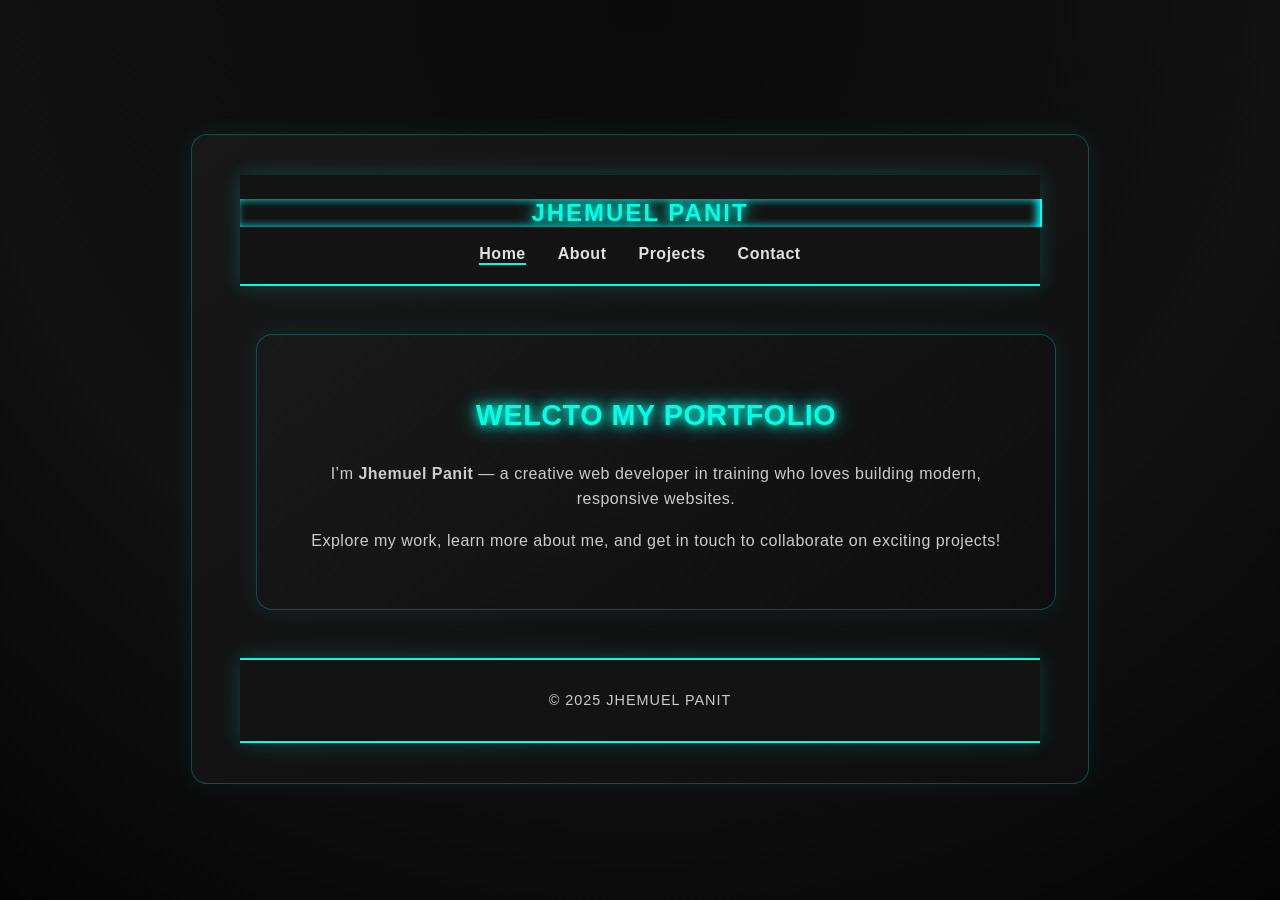
<file: index.html>
<!-- Main Home Page -->
 <!DOCTYPE html>
<html lang="en">
<head>
  <meta charset="UTF-8" />
  <meta name="viewport" content="width=device-width, initial-scale=1.0" />
  <title>Home - My Portfolio</title>
  <link rel="stylesheet" href="css/styles.css" />
  <div class="reveal">My Projects</div>
</head>
<body class="page-fade">
  <section class="float">
  <header>
  <h1 class="typewriter">Jhemuel Panit</h1>
    <nav>
      <ul>
        <li><a href="index.html" class="active">Home</a></li>
        <li><a href="about.html">About</a></li>
        <li><a href="projects.html">Projects</a></li>
        <li><a href="contact.html">Contact</a></li>
      </ul>
    </nav>
  </header>

  <main>
    <section id="home-page">
      <h2>Welcto My Portfolio</h2>
      <p>
        I’m <strong>Jhemuel Panit</strong> — a creative web developer in training who loves building modern, responsive websites.
      </p>
      <p>
        Explore my work, learn more about me, and get in touch to collaborate on exciting projects!
      </p>
    </section>
  </main>

  <footer>
    <p>© 2025 Jhemuel Panit</p>
  </footer>
</body>
</html>

            </ul>
        </nav>
    </header>
</file>
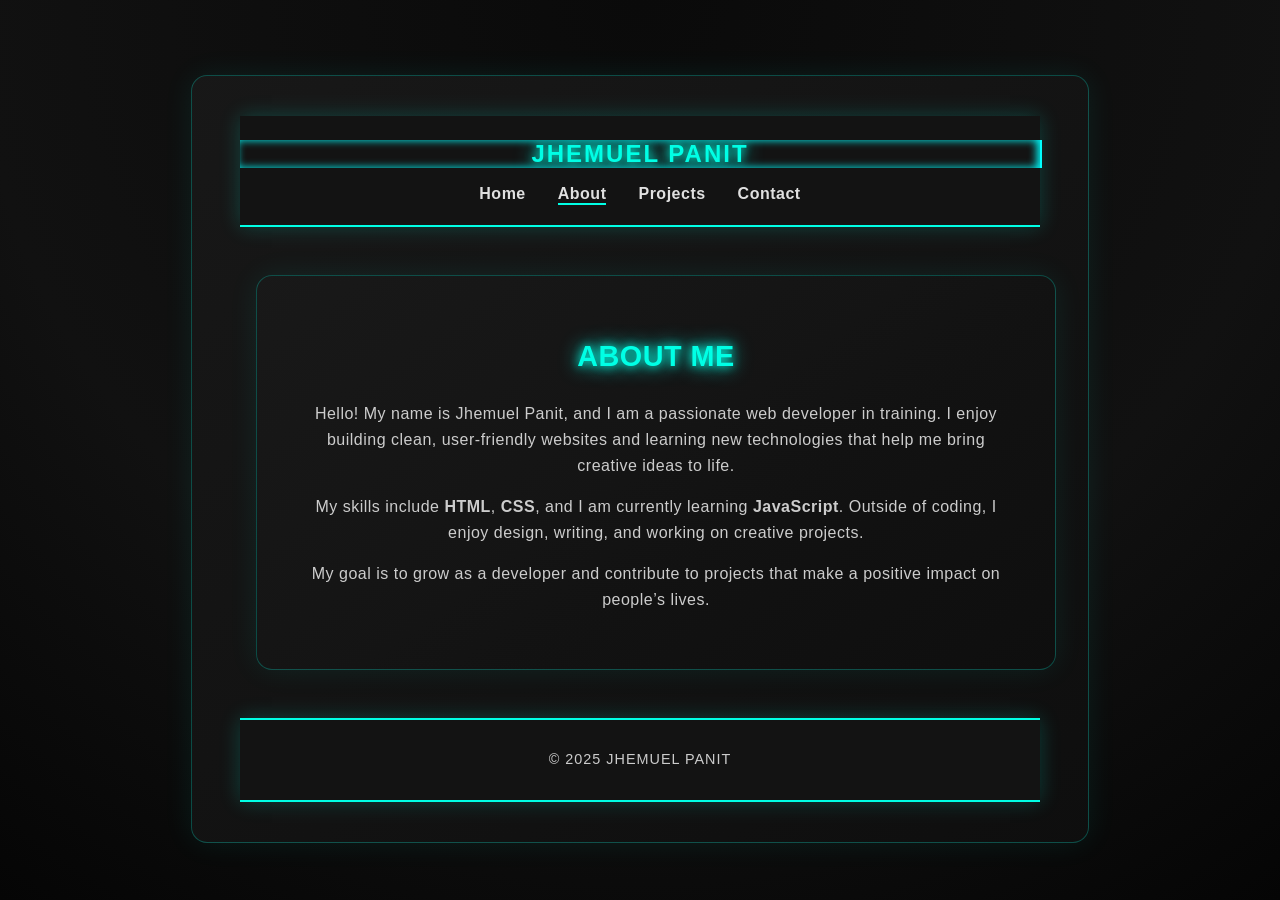
<file: about.html>
<!DOCTYPE html>
<html lang="en">
<head>
    <meta charset="UTF-8" />
    <meta name="viewport" content="width=device-width, initial-scale=1.0" />
    <title>About Me - My Portfolio</title>
    <link rel="stylesheet" href="css/styles.css" />
    <div class="reveal">My Projects</div>
</head>
<body class="page-fade">
    <section class="float">
    <!-- Header -->
    <header>
        <h1 class="typewriter">Jhemuel Panit</h1>
        <nav>
            <ul>
                <li><a href="index.html">Home</a></li>
                <li><a href="about.html" class="active">About</a></li>
                <li><a href="projects.html">Projects</a></li>
                <li><a href="contact.html">Contact</a></li>
            </ul>
        </nav>
    </header>

    <!-- About Content -->
    <main>
        <section id="about-page">
            <h2>About Me</h2>
            <p>
                Hello! My name is Jhemuel Panit, and I am a passionate web developer in training.
                I enjoy building clean, user-friendly websites and learning new technologies 
                that help me bring creative ideas to life.
            </p>
            <p>
                My skills include <strong>HTML</strong>, <strong>CSS</strong>, and I am currently 
                learning <strong>JavaScript</strong>. Outside of coding, I enjoy design, writing, 
                and working on creative projects.
            </p>
            <p>
                My goal is to grow as a developer and contribute to projects that make a 
                positive impact on people’s lives.
            </p>
        </section>
    </main>

    <!-- Footer -->
    <footer>
        <p>© 2025 Jhemuel Panit</p>
    </footer>
</body>
</html>
</file>
<file: css/styles.css>
body {
  margin: 0;
  font-family: 'Orbitron', sans-serif;
  background: radial-gradient(circle, #1a1a1d, #000);
  color: #e0e0e0;
  overflow-x: hidden;
}

.projects-section {
  text-align: center;
  padding: 60px 20px;
}

.section-title {
  font-size: 2.5rem;
  text-transform: uppercase;
  color: #00eaff;
  text-shadow: 0 0 15px #00eaff;
}

.section-subtitle {
  font-size: 1rem;
  color: #aaa;
  margin-bottom: 50px;
}

.projects-container {
  display: flex;
  flex-wrap: wrap;
  justify-content: center;
  gap: 30px;
}

.project-card {
  background: linear-gradient(145deg, #232526, #3c3f41);
  border: 2px solid #00eaff;
  border-radius: 12px;
  box-shadow: 0 0 20px rgba(0, 234, 255, 0.2);
  width: 300px;
  padding: 20px;
  transition: 0.3s;
}

.project-card:hover {
  transform: translateY(-10px);
  box-shadow: 0 0 25px rgba(0, 234, 255, 0.5);
}

.project-card img {
  width: 100%;
  border-radius: 8px;
  border: 1px solid #00eaff;
}

.project-card h2 {
  font-size: 1.3rem;
  color: #00eaff;
  margin: 10px 0 5px;
}

.subtitle {
  font-size: 0.9rem;
  color: #bbb;
  margin-bottom: 15px;
}

.details-btn {
  background: #00eaff;
  border: none;
  color: #000;
  padding: 10px 20px;
  border-radius: 6px;
  font-weight: bold;
  cursor: pointer;
  transition: all 0.2s;
}

.details-btn:hover {
  background: #009bb8;
  box-shadow: 0 0 10px #00eaff;
}

/* Modal styling */
.modal {
  display: none;
  position: fixed;
  z-index: 10;
  left: 0; top: 0;
  width: 100%; height: 100%;
  background-color: rgba(0, 0, 0, 0.8);
}

.modal-content {
  background: #1f1f22;
  margin: 10% auto;
  padding: 30px;
  border: 2px solid #00eaff;
  border-radius: 10px;
  width: 80%;
  max-width: 500px;
  color: #e0e0e0;
  box-shadow: 0 0 25px rgba(0, 234, 255, 0.4);
  animation: glow 1s ease-out;
}

@keyframes glow {
  from { opacity: 0; transform: scale(0.8); }
  to { opacity: 1; transform: scale(1); }
}

.close {
  float: right;
  font-size: 28px;
  color: #00eaff;
  cursor: pointer;
}

.close:hover {
  color: #ff004c;
}

.visit-link {
  display: inline-block;
  margin-top: 20px;
  background: #00eaff;
  color: #000;
  padding: 10px 20px;
  border-radius: 6px;
  text-decoration: none;
  font-weight: bold;
  transition: all 0.2s;
}

.visit-link:hover {
  background: #009bb8;
  box-shadow: 0 0 10px #00eaff;
}






/* === Mecha-Themed Portfolio Styling === */

/* === Global Page Styling === */
body {
  min-height: 100vh;
  margin: 0;
  display: flex;
  flex-direction: column;
  align-items: center;
  justify-content: center;
  background: radial-gradient(circle at top, #0a0a0a 0%, #111 60%, #050505 100%);
  font-family: 'Orbitron', 'Segoe UI', sans-serif;
  color: #e0e0e0;
  letter-spacing: 0.5px;
  overflow-x: hidden;
}

/* Neon accent color palette */
:root {
  --accent: #00ffe5;
  --accent-dark: #00b3a4;
  --accent-glow: 0 0 10px #00ffe5, 0 0 20px #00ffe5;
}

/* === Header & Navigation === */
header, footer {
  width: 100%;
  text-align: center;
  background: rgba(20, 20, 20, 0.95);
  border-bottom: 2px solid var(--accent);
  box-shadow: 0 0 20px rgba(0, 255, 229, 0.2);
  padding: 1.2em 0;
  position: relative;
  z-index: 10;
}

header h1 {
  margin: 0.2em 0;
  color: var(--accent);
  text-transform: uppercase;
  text-shadow: var(--accent-glow);
  font-weight: 700;
  letter-spacing: 2px;
}

nav ul {
  list-style: none;
  padding: 0;
  margin: 0.8em 0 0;
  display: inline-flex;
  gap: 2em;
}

nav a {
  text-decoration: none;
  color: #e0e0e0;
  font-weight: bold;
  font-size: 1em;
  position: relative;
  transition: all 0.3s ease;
}

nav a::after {
  content: "";
  display: block;
  height: 2px;
  background: var(--accent);
  transform: scaleX(0);
  transition: transform 0.3s ease;
  transform-origin: center;
}

nav a:hover::after,
nav a.active::after {
  transform: scaleX(1);
}

nav a:hover {
  color: var(--accent);
  text-shadow: var(--accent-glow);
}

/* === Main Content === */
main {
  flex: 1;
  display: flex;
  align-items: center;
  justify-content: center;
  width: 100%;
  padding: 3em 1em;
}

/* === Section Containers === */
section {
  background: linear-gradient(145deg, rgba(25,25,25,0.95), rgba(15,15,15,0.95));
  border: 1px solid rgba(0, 255, 229, 0.25);
  border-radius: 16px;
  box-shadow: 0 0 30px rgba(0, 255, 229, 0.08);
  max-width: 800px;
  width: 90%;
  padding: 2.5em 3em;
  text-align: center;
}

/* === Headings === */
section h2 {
  color: var(--accent);
  text-transform: uppercase;
  font-size: 1.8rem;
  margin-bottom: 1em;
  text-shadow: var(--accent-glow);
}

/* === Text Styling === */
p {
  line-height: 1.6;
  color: #ccc;
}

/* === Projects Section === */
.project {
  background: rgba(30, 30, 30, 0.85);
  border: 1px solid rgba(0, 255, 229, 0.25);
  border-radius: 12px;
  padding: 1.5em;
  margin: 1.5em auto;
  max-width: 600px;
  box-shadow: 0 0 15px rgba(0, 255, 229, 0.1);
  transition: transform 0.3s ease, box-shadow 0.3s ease;
}

.project:hover {
  transform: translateY(-6px);
  box-shadow: 0 0 20px rgba(0, 255, 229, 0.4);
}

.project h3 {
  color: var(--accent);
  margin-bottom: 0.5em;
}

.project button {
  background: var(--accent);
  color: #000;
  border: none;
  border-radius: 8px;
  padding: 0.6em 1.2em;
  cursor: pointer;
  font-weight: bold;
  text-transform: uppercase;
  letter-spacing: 1px;
  transition: background 0.3s ease, box-shadow 0.3s ease;
}

.project button:hover {
  background: var(--accent-dark);
  box-shadow: var(--accent-glow);
}

.project-details {
  color: #aaa;
  margin-top: 0.8em;
  border-top: 1px solid rgba(0,255,229,0.15);
  padding-top: 0.8em;
}

/* === Contact Form === */
form {
  display: flex;
  flex-direction: column;
  align-items: stretch;
  max-width: 500px;
  margin: 0 auto;
}

form label {
  text-align: left;
  margin-top: 1em;
  font-weight: 600;
  color: var(--accent);
  letter-spacing: 0.5px;
}

form input, form textarea {
  background: #111;
  border: 1px solid rgba(0,255,229,0.3);
  color: #fff;
  border-radius: 8px;
  padding: 0.8em;
  margin-top: 0.5em;
  font-family: inherit;
  resize: none;
  transition: border 0.3s ease, box-shadow 0.3s ease;
}

form input:focus, form textarea:focus {
  border-color: var(--accent);
  box-shadow: var(--accent-glow);
  outline: none;
}

form button {
  margin-top: 1.5em;
  background: var(--accent);
  color: #000;
  border: none;
  border-radius: 10px;
  padding: 0.8em 1.5em;
  font-weight: bold;
  letter-spacing: 1px;
  text-transform: uppercase;
  cursor: pointer;
  transition: background 0.3s ease, box-shadow 0.3s ease;
}

form button:hover {
  background: var(--accent-dark);
  box-shadow: var(--accent-glow);
}

/* Error messages */
.error {
  color: #ff3b3b;
  font-size: 0.9em;
  margin-top: 0.3em;
  text-align: left;
}

/* === Footer === */
footer {
  font-size: 0.9em;
  color: #888;
  background: rgba(20, 20, 20, 0.95);
  border-top: 2px solid var(--accent);
  text-transform: uppercase;
  padding: 1em 0;
  letter-spacing: 1px;
}

/* === Responsive Design === */
@media (max-width: 700px) {
  nav ul {
    flex-direction: column;
    gap: 1em;
  }

  section {
    padding: 1.8em;
  }

  section h2 {
    font-size: 1.5rem;
  }

  .project {
    padding: 1em;
  }
}
/* End of Mecha-Themed Portfolio Styling */








/* === Mecha-Themed Portfolio Styling === */

/* === Global Page Styling === */
body {
  min-height: 100vh;
  margin: 0;
  display: flex;
  flex-direction: column;
  align-items: center;
  justify-content: center;
  background: radial-gradient(circle at top, #0a0a0a 0%, #111 60%, #050505 100%);
  font-family: 'Orbitron', 'Segoe UI', sans-serif;
  color: #e0e0e0;
  letter-spacing: 0.5px;
  overflow-x: hidden;
}

/* Neon accent color palette */
:root {
  --accent: #00ffe5;
  --accent-dark: #00b3a4;
  --accent-glow: 0 0 10px #00ffe5, 0 0 20px #00ffe5;
}

/* === Header & Navigation === */
header, footer {
  width: 100%;
  text-align: center;
  background: rgba(20, 20, 20, 0.95);
  border-bottom: 2px solid var(--accent);
  box-shadow: 0 0 20px rgba(0, 255, 229, 0.2);
  padding: 1.2em 0;
  position: relative;
  z-index: 10;
}

header h1 {
  margin: 0.2em 0;
  color: var(--accent);
  text-transform: uppercase;
  text-shadow: var(--accent-glow);
  font-weight: 700;
  letter-spacing: 2px;
}

nav ul {
  list-style: none;
  padding: 0;
  margin: 0.8em 0 0;
  display: inline-flex;
  gap: 2em;
}

nav a {
  text-decoration: none;
  color: #e0e0e0;
  font-weight: bold;
  font-size: 1em;
  position: relative;
  transition: all 0.3s ease;
}

nav a::after {
  content: "";
  display: block;
  height: 2px;
  background: var(--accent);
  transform: scaleX(0);
  transition: transform 0.3s ease;
  transform-origin: center;
}

nav a:hover::after,
nav a.active::after {
  transform: scaleX(1);
}

nav a:hover {
  color: var(--accent);
  text-shadow: var(--accent-glow);
}

/* === Main Content === */
main {
  flex: 1;
  display: flex;
  align-items: center;
  justify-content: center;
  width: 100%;
  padding: 3em 1em;
}

/* === Section Containers === */
section {
  background: linear-gradient(145deg, rgba(25,25,25,0.95), rgba(15,15,15,0.95));
  border: 1px solid rgba(0, 255, 229, 0.25);
  border-radius: 16px;
  box-shadow: 0 0 30px rgba(0, 255, 229, 0.08);
  max-width: 800px;
  width: 90%;
  padding: 2.5em 3em;
  text-align: center;
}

/* === Headings === */
section h2 {
  color: var(--accent);
  text-transform: uppercase;
  font-size: 1.8rem;
  margin-bottom: 1em;
  text-shadow: var(--accent-glow);
}

/* === Text Styling === */
p {
  line-height: 1.6;
  color: #ccc;
}

/* === Projects Section === */
.project {
  background: rgba(30, 30, 30, 0.85);
  border: 1px solid rgba(0, 255, 229, 0.25);
  border-radius: 12px;
  padding: 1.5em;
  margin: 1.5em auto;
  max-width: 600px;
  box-shadow: 0 0 15px rgba(0, 255, 229, 0.1);
  transition: transform 0.3s ease, box-shadow 0.3s ease;
}

.project:hover {
  transform: translateY(-6px);
  box-shadow: 0 0 20px rgba(0, 255, 229, 0.4);
}

.project h3 {
  color: var(--accent);
  margin-bottom: 0.5em;
}

.project button {
  background: var(--accent);
  color: #000;
  border: none;
  border-radius: 8px;
  padding: 0.6em 1.2em;
  cursor: pointer;
  font-weight: bold;
  text-transform: uppercase;
  letter-spacing: 1px;
  transition: background 0.3s ease, box-shadow 0.3s ease;
}

.project button:hover {
  background: var(--accent-dark);
  box-shadow: var(--accent-glow);
}

.project-details {
  color: #aaa;
  margin-top: 0.8em;
  border-top: 1px solid rgba(0,255,229,0.15);
  padding-top: 0.8em;
}

/* === Contact Form === */
form {
  display: flex;
  flex-direction: column;
  align-items: stretch;
  max-width: 500px;
  margin: 0 auto;
}

form label {
  text-align: left;
  margin-top: 1em;
  font-weight: 600;
  color: var(--accent);
  letter-spacing: 0.5px;
}

form input, form textarea {
  background: #111;
  border: 1px solid rgba(0,255,229,0.3);
  color: #fff;
  border-radius: 8px;
  padding: 0.8em;
  margin-top: 0.5em;
  font-family: inherit;
  resize: none;
  transition: border 0.3s ease, box-shadow 0.3s ease;
}

form input:focus, form textarea:focus {
  border-color: var(--accent);
  box-shadow: var(--accent-glow);
  outline: none;
}

form button {
  margin-top: 1.5em;
  background: var(--accent);
  color: #000;
  border: none;
  border-radius: 10px;
  padding: 0.8em 1.5em;
  font-weight: bold;
  letter-spacing: 1px;
  text-transform: uppercase;
  cursor: pointer;
  transition: background 0.3s ease, box-shadow 0.3s ease;
}

form button:hover {
  background: var(--accent-dark);
  box-shadow: var(--accent-glow);
}

/* Error messages */
.error {
  color: #ff3b3b;
  font-size: 0.9em;
  margin-top: 0.3em;
  text-align: left;
}

/* === Footer === */
footer {
  font-size: 0.9em;
  color: #888;
  background: rgba(20, 20, 20, 0.95);
  border-top: 2px solid var(--accent);
  text-transform: uppercase;
  padding: 1em 0;
  letter-spacing: 1px;
}

/* === Responsive Design === */
@media (max-width: 700px) {
  nav ul {
    flex-direction: column;
    gap: 1em;
  }

  section {
    padding: 1.8em;
  }

  section h2 {
    font-size: 1.5rem;
  }

  .project {
    padding: 1em;
  }
}
/* End of Mecha-Themed Portfolio Styling */



nav a {
  transition: 0.3s ease;
}

nav a:hover {
  text-shadow: 0 0 10px #0ff, 0 0 20px #0ff;
  color: cyan;
}
.float {
  animation: float 3s ease-in-out infinite;
}

@keyframes float {
  0%, 100% { transform: translateY(0); }
  50% { transform: translateY(-5px); }
}
.page-fade {
  animation: fadeIn 1s ease-in-out;
}
.typewriter {
  overflow: hidden;
  border-right: 2px solid cyan;
  white-space: nowrap;
  animation: typing 2.5s steps(20), blink .7s infinite;
}

@keyframes typing {
  from { width: 0 }
  to { width: 100% }
}

@keyframes blink {
  50% { border-color: transparent; }
}
.reveal {
  opacity: 0;
  transform: translateY(20px);
  transition: 0.6s ease;
}

.reveal.visible {
  opacity: 1;
  transform: translateY(0);
}
.typewriter {
  overflow: hidden;
  white-space: nowrap;
  border-right: 2px solid cyan;
  animation:
    typing 2.5s steps(20) forwards,
    blink 0.7s step-end 2.5s 3; /* blink only 3 times */
}

@keyframes typing {
  from { width: 0; }
  to { width: 100%; }
}

@keyframes blink {
  50% { border-color: transparent; }
}




h1 {
  border-right: 2px solid cyan;
  box-shadow: inset -3px 0 8px hsl(180, 100%, 50%);
}
</file>
